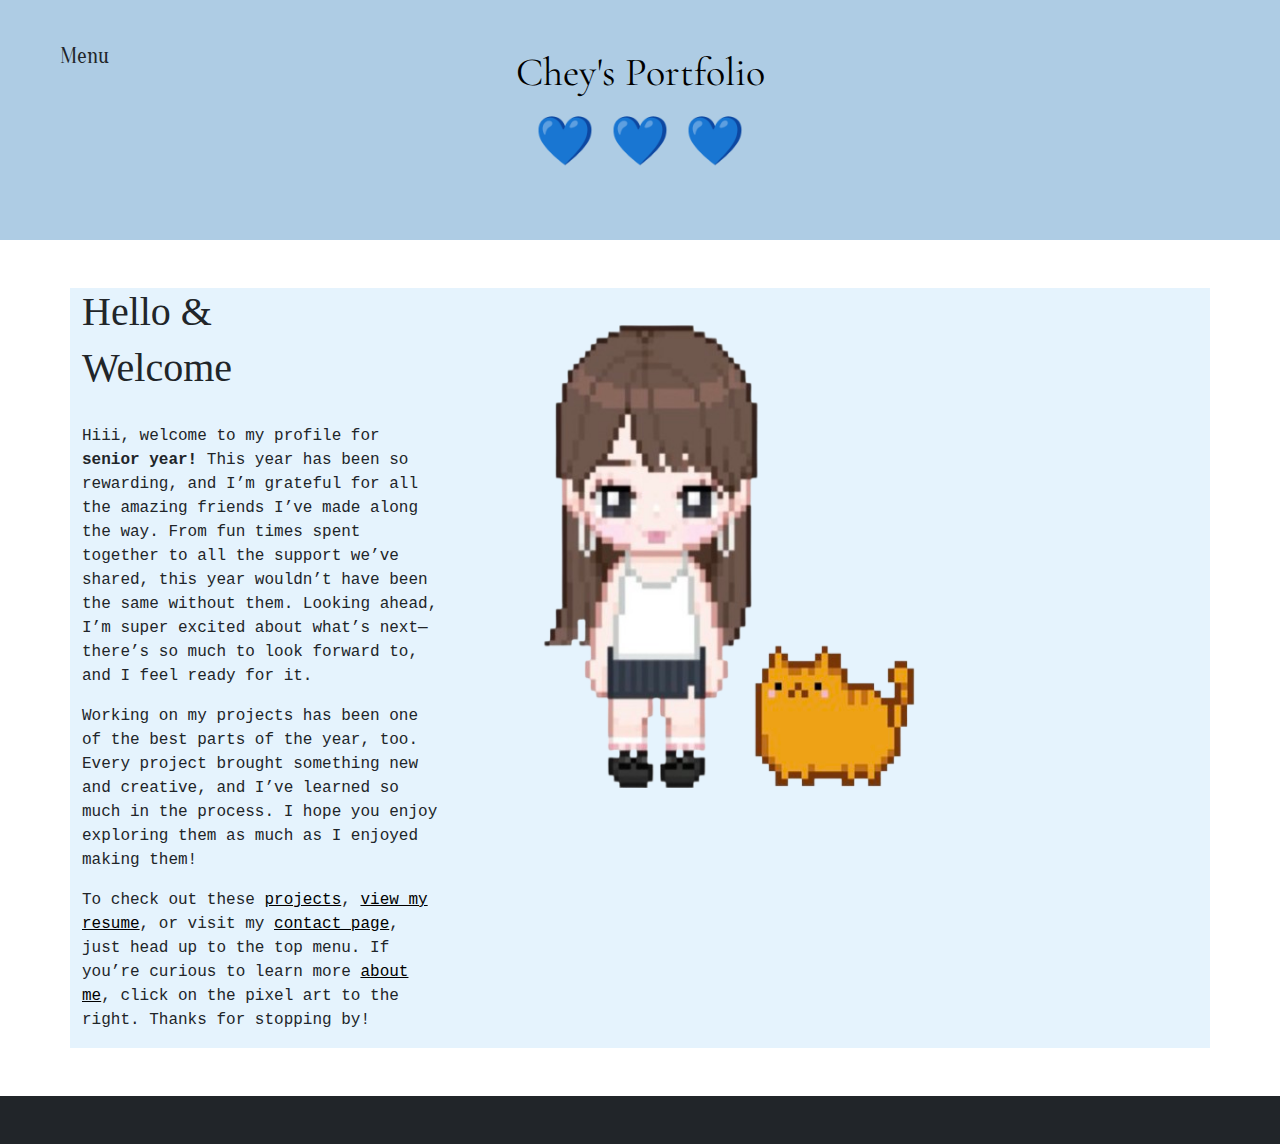
<file: index.html>
<!DOCTYPE html>
<html lang="en">

<head>
  <meta charset="utf-8">
  <meta name="viewport" content="width=device-width, initial-scale=1.0">
  <title>Welcome</title>

 
  <link href="style.css" rel="stylesheet" type="text/css">
  <link href="https://cdn.jsdelivr.net/npm/bootstrap@5.2.3/dist/css/bootstrap.min.css" rel="stylesheet">
  <link rel="icon" type="image/png" href="Fabcon(1).png">


  <link rel="preconnect" href="https://fonts.googleapis.com">
  <link rel="preconnect" href="https://fonts.gstatic.com" crossorigin>
  <link href="https://fonts.googleapis.com/css2?family=Oranienbaum&family=Ubuntu+Mono:ital,wght@0,400;0,700;1,400;1,700&display=swap" rel="stylesheet">
  <link href="https://fonts.googleapis.com/css2?family=Cormorant+Garamond:ital,wght@0,300;0,400;0,500;0,600;0,700&family=PT+Serif:ital,wght@0,400;0,700;1,400;1,700&display=swap" rel="stylesheet">
</head>

<body>
  <div class="p-5 po text-black text-center">
    <h1 class="header">Chey's Portfolio</h1>
    <p id="flower">&#128153; &#128153; &#128153;</p>
  </div>

  <div class="container mt-5">
    <div class="row">
      <div class="col-sm-4">
        <h1 id="headingsh">Hello &</h1>
        <h1 id="headingsw">Welcome</h1>
        <br>
        <div class="fakeimg"></div>
        <p class="aboutMe">Hiii, welcome to my profile for <strong>senior year!</strong> This year has been so rewarding, and I’m grateful for all the amazing friends I’ve made along the way. From fun times spent together to all the support we’ve shared, this year wouldn’t have been the same without them. Looking ahead, I’m super excited about what’s next—there’s so much to look forward to, and I feel ready for it.</p>
        <p class="aboutMe">Working on my projects has been one of the best parts of the year, too. Every project brought something new and creative, and I’ve learned so much in the process. I hope you enjoy exploring them as much as I enjoyed making them!</p>
        <p class="aboutMe">To check out these <a href="project.html" class="aboutLink">projects</a>, <a href="CheyannParsons-Resume.pdf" class="aboutLink" target="_blank">view my resume</a>, or visit my <a href="contactme.html" class="aboutLink">contact page</a>, just head up to the top menu. If you’re curious to learn more <a href="AboutMePage.html" class="aboutLink">about me</a>, click on the pixel art to the right. Thanks for stopping by!</p>
        <hr class="d-sm-none">
      </div>
      <div class="col-sm-8">
        <a href="AboutMePage.html">
          <img id="Aboutme" src="aboutme.png" alt="About Me Pixel Art" width="500" height="500">
        </a>
      </div>
    </div>
  </div>

  <footer class="mt-5 p-4 bg-dark text-white text-center">

  </footer>

<nav class="menu">
  Menu
  <a href="project.html">Projects</a>
  <a href="Cheyann Parsons - Resume .pdf" target="_blank">Resume</a>
  <a href="contactme.html">Contact Me</a>
  <a href="AboutMePage.html">About Me</a>
</nav>
</body>

</html>
</file>
<file: style.css>
html {
  height: 100%;
  width: 100%;
}

body{
  background-color:#f5fbff;
}
.menu {
  position: absolute;
  top: 40px;
  left: 60px;
  text-transform: capitalize;
  font-family: "Oranienbaum", serif;
  font-weight: 400;
  font-style: normal;
  font-size: 1.4em;
  overflow: hidden;
  width: 150px;
}

.menu a {
  background-color: #ffffff;
  color: black; /* Changed to black for better contrast */
  font-size: 0.8em; /* Increased font size slightly for readability */
  padding: 5px; /* Added padding for better spacing */
  display: none; /* Keeps links hidden initially */
  text-decoration: none; /* Removes underline from links */
  border-radius: 4px; /* Adds slight rounding for a modern look */
}

.menu:hover a {
  background-color: #c4bfd4;
  display: block; /* Makes links visible when hovering over .menu */
}

.menu a:hover {
  background-color: #cbd9e6;
  border: 1px solid black;
  color: black; /* Ensures text remains visible on hover */
}
.container{
   background-color:#e5f3fd;
}
.po{
  background-color: #aecce4;
}
.header{
  color:black;
    font-family: "Cormorant Garamond", serif;
  font-weight: 400;
}
#flower{
  font-size:3em;
}
.aboutMe{
 font-family: "Ubuntu Mono", monospace;
  font-weight: 400;
  font-style: normal;
}
.aboutLink {
  text-decoration: underline !important; 
  color: black !important; 
}
.aboutLink:visited,
.aboutLink:hover,
.aboutLink:active {
  color: black !important; 
  text-decoration: underline !important;
}

#Aboutme{
left:500px;
 height: 500px;
  width: 500px;
}
#headingsh{
 font-family: 'Times New Roman', serif;
}
#headingsw{
 font-family: 'Times New Roman', serif;
}
</file>
